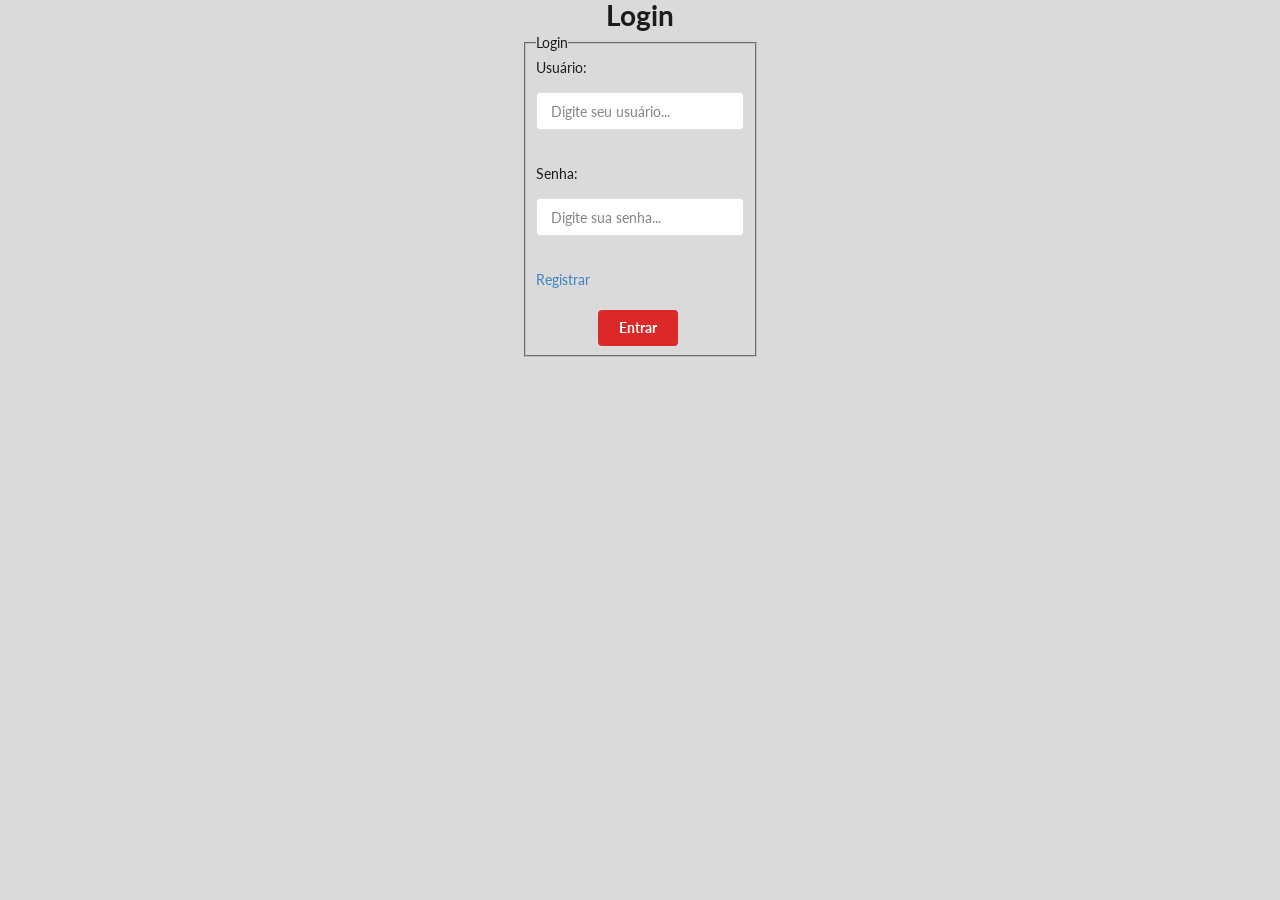
<file: index.html>
<!DOCTYPE html>
<html lang="pt-BR">

<head>
    <meta charset="UTF-8">
    <meta name="viewport" content="width=device-width, initial-scale=1.0">
    <title>Login</title>
    <link rel="stylesheet" href="css/semantic.min.css">
</head>

<body style="background-color: #DADADA;">
    <div class="ui center aligned header">
        <h1>Login</h1>
    </div>
    <div class="ui middle aligned center aligned grid">
        <form action="tela_principal.html" class="ui form">
            <fieldset style="width: fit-content;">
                <legend>Login</legend>
                <p>
                    <label for="idNomeLogin">Usuário:</label>
                <div class="ui input focus">
                    <input type="text" name="usuario" placeholder="Digite seu usuário..." id="idNomeLogin" required>
                </div>
                <br><br>
                </p>

                <p>
                    <label for="idSenhaLogin">Senha:</label>
                <div class="ui input focus">
                    <input type="password" name="senha" placeholder="Digite sua senha..." id="idSenhaLogin" required
                        pattern="(?=.*\d)(?=.*[a-z])(?=.*[A-Z]).{8,}"
                        title="Deve conter pelo menos um número, uma letra maiúscula, uma letra minúscula e 8 caracteres.">
                </div>
                <br><br>
                </p>

                <a href="registrar.html">Registrar</a><br><br>


                <input type="submit" value="Entrar" class="ui red button" style="margin-left: 30%;">
            </fieldset>
        </form>
    </div>

</body>

</html>
</file>
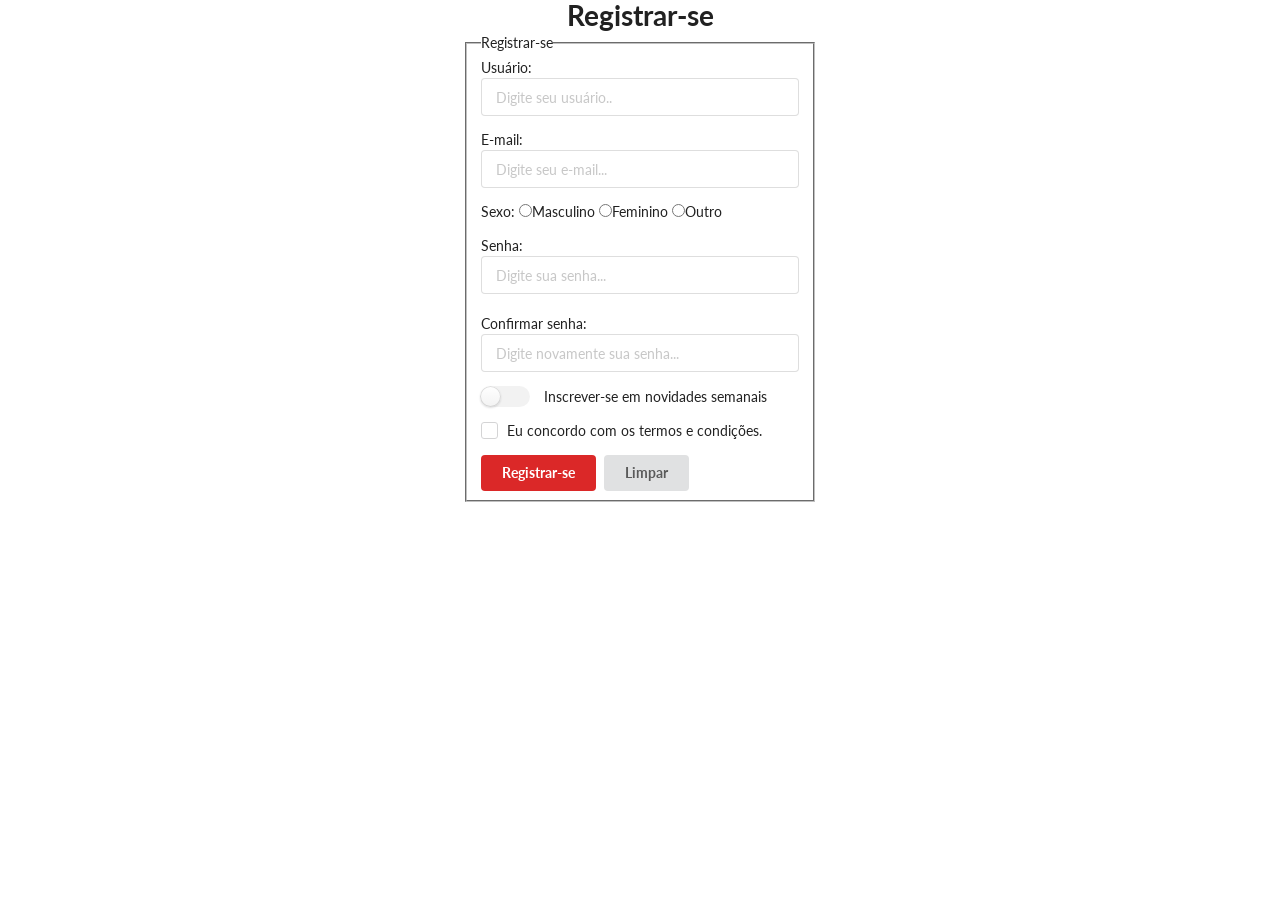
<file: registrar.html>
<!DOCTYPE html>
<html lang="pt-BR">

<head>
    <meta charset="UTF-8">
    <meta name="viewport" content="width=device-width, initial-scale=1.0">
    <title>Registrar</title>
    <link rel="stylesheet" href="css/semantic.min.css">
</head>

<body>
    <form action="index.html" class="ui form">
        <div class="ui center aligned header">
            <h1>Registrar-se</h1>
        </div>
        <div class="ui middle aligned center aligned grid">
            <fieldset style="width: fit-content;">
                <legend>Registrar-se</legend>
                <p>
                    <label for="idNomeRegistro">Usuário:</label>
                    <input type="text" name="usuario" id="idNomeRegistro" placeholder="Digite seu usuário.." required>
                </p>

                <p>
                    <label for="idEmailRegistro">E-mail:</label>
                    <input type="email" name="email" id="idEmailRegistro" placeholder="Digite seu e-mail..." required>
                </p>

                <p>
                    <label for="">Sexo:</label>
                    <input type="radio" name="sexo" id="idMasc"><label for="idMasc">Masculino</label>
                    <input type="radio" name="sexo" id="idFem"><label for="idFem">Feminino</label>
                    <input type="radio" name="sexo" id="idOutro"><label for="idOutro">Outro</label>
                </p>

                <p>
                    <label for="idSenhaRegistro">Senha:</label>
                    <input type="password" name="senha" id="idSenhaRegistro" placeholder="Digite sua senha..." required
                        pattern="(?=.*\d)(?=.*[a-z])(?=.*[A-Z]).{8,}"
                        title="Deve conter pelo menos um número, uma letra maiúscula, uma letra minúscula e 8 caracteres."><br><br>
                    <label for="idConfirmarSenha">Confirmar senha:</label>
                    <input type="password" name="senha" id="idConfirmarSenha"
                        placeholder="Digite novamente sua senha..." required
                        pattern="(?=.*\d)(?=.*[a-z])(?=.*[A-Z]).{8,}"
                        title="Deve conter pelo menos um número, uma letra maiúscula, uma letra minúscula e 8 caracteres.">
                </p>

                <div class="ui toggle checkbox">
                    <input type="checkbox" name="public">
                    <label>Inscrever-se em novidades semanais</label>
                </div>

                <p>
                <div class="ui checkbox">
                    <input type="checkbox" tabindex="0">
                    <label>Eu concordo com os termos e condições.</label>
                </div>
                </p>

                <p>
                    <input type="submit" value="Registrar-se" class="ui red button">
                    <input type="reset" value="Limpar" class="ui button">
                </p>
            </fieldset>
        </div>
    </form>

</body>

</html>
</file>
